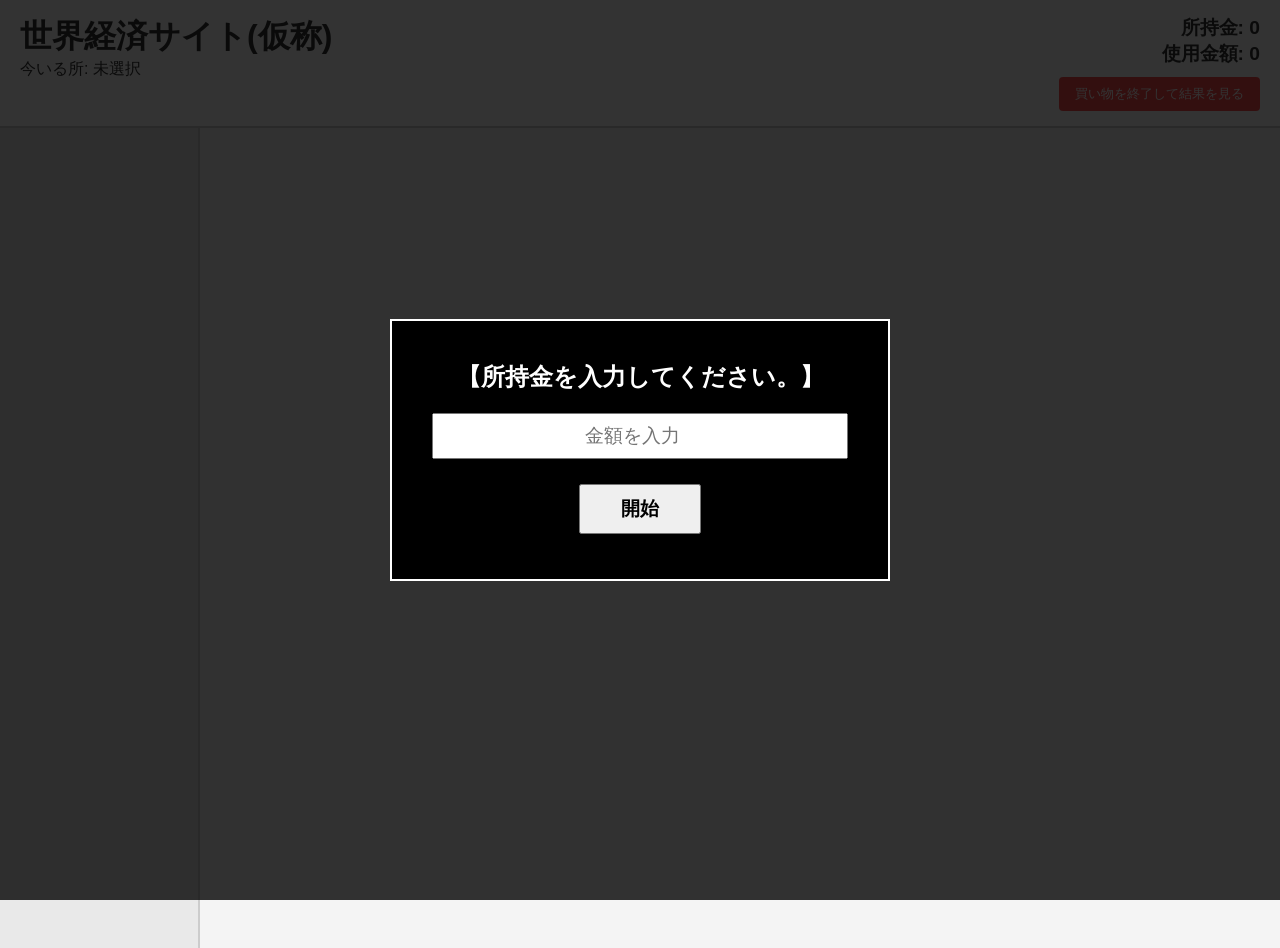
<file: index.html>
<!DOCTYPE html>
<html lang="ja">
<head>
    <meta charset="UTF-8">
    <meta name="viewport" content="width=device-width, initial-scale=1.0">
    <title>世界経済サイト(仮称)</title>
    <style>
        * { box-sizing: border-box; margin: 0; padding: 0; }
        body { font-family: sans-serif; background-color: #f4f4f4; color: #333; }
        
        /* ヘッダー */
        header { display: flex; justify-content: space-between; padding: 15px 20px; background-color: #fff; border-bottom: 2px solid #ccc; }
        .header-right { text-align: right; font-size: 1.2rem; font-weight: bold; }
        #finish-btn { margin-top: 10px; padding: 8px 16px; background-color: #ff4d4d; color: white; border: none; cursor: pointer; border-radius: 4px; }
        
        /* レイアウト */
        .container { display: flex; height: calc(100vh - 80px); }
        
        /* 国家一覧 */
        #country-list { width: 200px; background-color: #e9e9e9; border-right: 2px solid #ccc; padding: 10px; overflow-y: auto; }
        .country-btn { width: 100%; padding: 15px; margin-bottom: 10px; font-size: 1.2rem; background-color: #fff; border: 1px solid #999; cursor: pointer; }
        .country-btn.active { background-color: #ddd; font-weight: bold; }
        
        /* 商品一覧 */
        #item-grid { flex-grow: 1; padding: 20px; display: grid; grid-template-columns: repeat(auto-fill, minmax(200px, 1fr)); gap: 20px; overflow-y: auto; align-content: start; }
        .item-card { background-color: #fff; border: 1px solid #333; display: flex; flex-direction: column; height: 250px; }
        .item-name { text-align: center; padding: 10px; border-bottom: 1px solid #333; font-weight: bold; }
        .item-content { flex-grow: 1; padding: 10px; text-align: center; display: flex; align-items: center; justify-content: center; font-size: 0.9rem; overflow: hidden; }
        .item-content img { max-width: 100%; max-height: 100px; object-fit: contain; }
        .item-price-btn { width: 100%; padding: 15px; background-color: #f9f9f9; border-top: 1px solid #333; border: none; cursor: pointer; font-weight: bold; font-size: 1.1rem; }
        .item-price-btn:hover { background-color: #eee; }
        
        /* モーダル */
        .modal { position: fixed; top: 0; left: 0; width: 100%; height: 100%; background-color: rgba(0, 0, 0, 0.8); display: flex; justify-content: center; align-items: center; z-index: 1000; }
        .modal.hidden { display: none; }
        .modal-content { background-color: black; color: white; padding: 40px; text-align: center; border: 2px solid white; width: 90%; max-width: 500px; }
        .modal-content input { width: 100%; padding: 10px; margin: 20px 0; font-size: 1.2rem; text-align: center; }
        .modal-content button { padding: 10px 40px; font-size: 1.2rem; font-weight: bold; cursor: pointer; margin: 5px; }
        #result-text { width: 100%; height: 150px; margin: 20px 0; color: black; padding: 10px; font-size: 1rem; }
        
        /* スマホ対応 */
        @media (max-width: 768px) {
            .container { flex-direction: column; }
            #country-list { width: 100%; height: auto; border-right: none; border-bottom: 2px solid #ccc; display: flex; overflow-x: auto; white-space: nowrap; }
            .country-btn { width: auto; margin-bottom: 0; margin-right: 10px; flex-shrink: 0; }
        }
    </style>
</head>
<body>
    <div id="start-modal" class="modal">
        <div class="modal-content">
            <h2>【所持金を入力してください。】</h2>
            <input type="number" id="initial-money-input" placeholder="金額を入力" min="0">
            <button id="start-btn">開始</button>
        </div>
    </div>

    <div id="result-modal" class="modal hidden">
        <div class="modal-content">
            <h2>購入結果</h2>
            <textarea id="result-text" readonly></textarea>
            <button id="copy-btn">結果をコピー</button>
            <button id="close-result-btn">閉じる</button>
        </div>
    </div>

    <header>
        <div class="header-left">
            <h1>世界経済サイト(仮称)</h1>
            <p>今いる所: <span id="current-country-display">未選択</span></p>
        </div>
        <div class="header-right">
            <p>所持金: <span id="money-display">0</span></p>
            <p>使用金額: <span id="spent-display">0</span></p>
            <button id="finish-btn">買い物を終了して結果を見る</button>
        </div>
    </header>

    <div class="container">
        <aside id="country-list"></aside>
        <main id="item-grid"></main>
    </div>

    <script>
        // ===================================================================================
        // 【★★★ 絶対に変更が必要な箇所 ★★★】 
        // 以下のURLを、あなたがGASで「新しいデプロイ」をして取得したウェブアプリのURLに書き換えてください。
        // ===================================================================================
        
        const GAS_URL = "https://script.google.com/macros/s/AKfycbzwKCQbkKFs-WcxUBkxaF1xGWVRueg4aNUHkLwcmiSA7slNznaUGaqVVc6xt3tFTmyLLA/exec";
        
        // ===================================================================================

        let currentMoney = 0;
        let spentMoney = 0;
        let siteData = { countries: [], items: [] };
        let purchasedItems = [];

        // 初期化処理：data.jsonを読み込む
        async function loadData() {
            try {
                // 同じ階層にある data.json を読み込む
                const response = await fetch('data.json');
                if (!response.ok) throw new Error("データの読み込みに失敗しました");
                siteData = await response.json();
            } catch (error) {
                console.error(error);
                // 読み込めなかった場合のフォールバック
                siteData = { countries: [], items: [] };
            }
        }

        // 開始ボタン処理
        document.getElementById('start-btn').addEventListener('click', async () => {
            const inputVal = parseInt(document.getElementById('initial-money-input').value, 10);
            if (isNaN(inputVal) || inputVal < 0) return alert("正しい金額を入力してください。");
            
            currentMoney = inputVal;
            updateDisplay();
            document.getElementById('start-modal').classList.add('hidden');
            
            await loadData();
            renderCountryList();
            if (siteData.countries.length > 0) selectCountry(siteData.countries[0].id);
        });

        function updateDisplay() {
            document.getElementById('money-display').textContent = currentMoney.toLocaleString();
            document.getElementById('spent-display').textContent = spentMoney.toLocaleString();
        }

        function renderCountryList() {
            const listEl = document.getElementById('country-list');
            listEl.innerHTML = '';
            siteData.countries.forEach(country => {
                const btn = document.createElement('button');
                btn.className = 'country-btn';
                btn.textContent = country.name;
                btn.onclick = () => selectCountry(country.id);
                listEl.appendChild(btn);
            });
        }

        function selectCountry(countryId) {
            const country = siteData.countries.find(c => c.id === countryId);
            if(!country) return;
            document.getElementById('current-country-display').textContent = country.name;

            document.querySelectorAll('.country-btn').forEach(btn => {
                btn.classList.toggle('active', btn.textContent === country.name);
            });

            const gridEl = document.getElementById('item-grid');
            gridEl.innerHTML = '';
            const items = siteData.items.filter(item => item.countryId === countryId);

            items.forEach(item => {
                const card = document.createElement('div');
                card.className = 'item-card';
                const content = item.image ? `<img src="${item.image}" alt="">` : `<p>${item.description}</p>`;
                card.innerHTML = `
                    <div class="item-name">${item.name}</div>
                    <div class="item-content">${content}</div>
                    <button class="item-price-btn" onclick="buyItem('${item.id}')">${item.price.toLocaleString()} 購入</button>
                `;
                gridEl.appendChild(card);
            });
        }

        window.buyItem = function(itemId) {
            const item = siteData.items.find(i => i.id === itemId);
            if (!item || currentMoney < item.price) return alert("所持金が足りません！");

            currentMoney -= item.price;
            spentMoney += item.price;
            updateDisplay();

            const countryName = siteData.countries.find(c => c.id === item.countryId).name;
            purchasedItems.push(`【${countryName}】${item.name} (${item.price}円)`);

            // GASへデータ送信
            if (GAS_URL) {
                fetch(GAS_URL, {
                    method: 'POST',
                    headers: { 'Content-Type': 'text/plain' },
                    body: JSON.stringify({ countryId: item.countryId, countryName: countryName, itemName: item.name, price: item.price })
                }).catch(e => console.error(e));
            }
        };

        // 終了処理
        document.getElementById('finish-btn').addEventListener('click', () => {
            let res = `--- お買い物結果 ---\n最終所持金: ${currentMoney}円\n総使用金額: ${spentMoney}円\n\n【購入した商品】\n`;
            res += purchasedItems.length ? purchasedItems.join('\n') : "何も購入しませんでした。";
            document.getElementById('result-text').value = res;
            document.getElementById('result-modal').classList.remove('hidden');
        });

        document.getElementById('copy-btn').addEventListener('click', () => {
            document.getElementById('result-text').select();
            document.execCommand('copy');
            alert("コピーしました！");
        });
        document.getElementById('close-result-btn').addEventListener('click', () => document.getElementById('result-modal').classList.add('hidden'));
    </script>
</body>
</html>
</file>
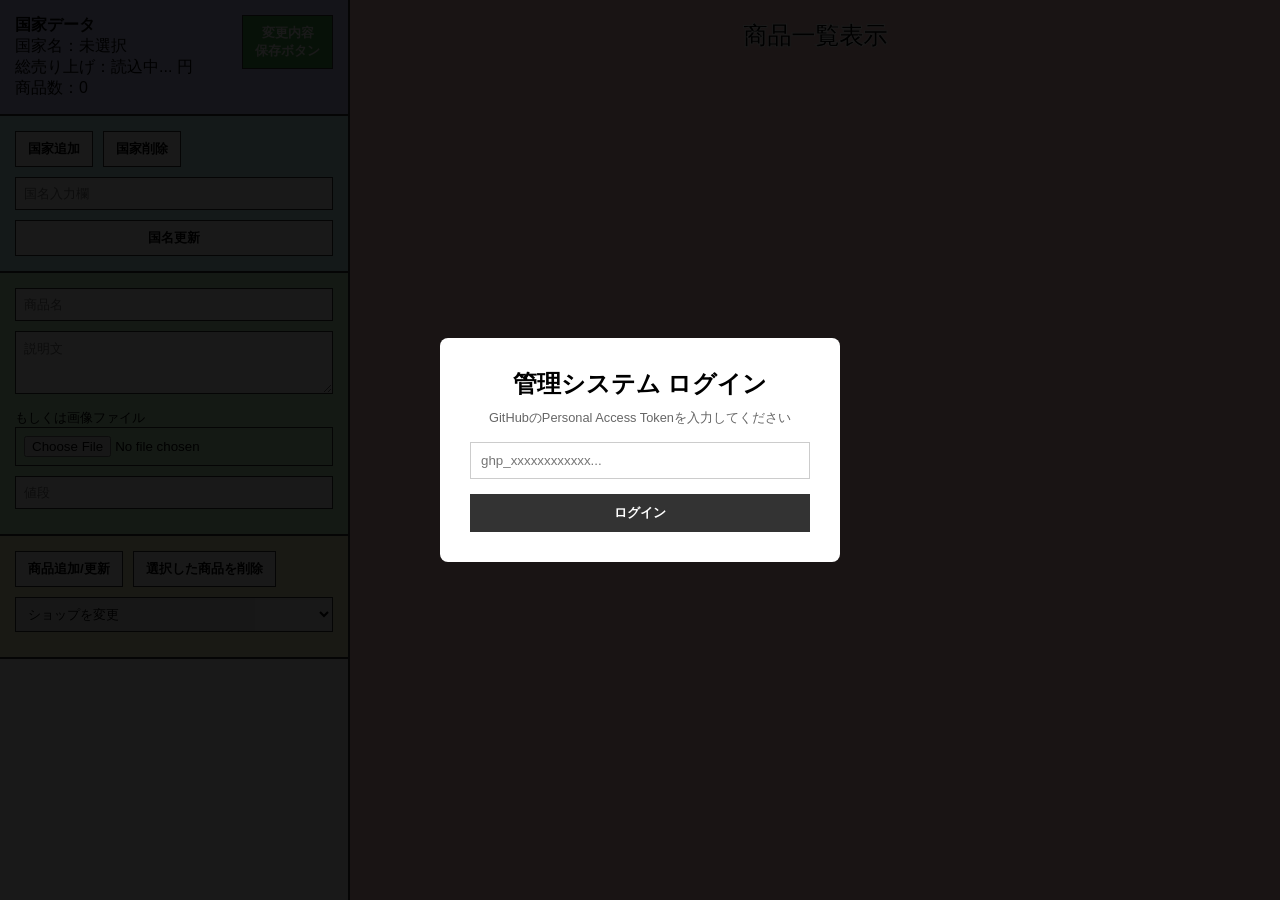
<file: Admin.html>
<!DOCTYPE html>
<html lang="ja">
<head>
    <meta charset="UTF-8">
    <title>管理サイト</title>
    <style>
        * { box-sizing: border-box; margin: 0; padding: 0; }
        body { font-family: sans-serif; display: flex; height: 100vh; overflow: hidden; }
        
        /* ログイン（トークン入力）モーダル */
        #login-modal { position: fixed; top: 0; left: 0; width: 100%; height: 100%; background-color: rgba(0, 0, 0, 0.9); display: flex; justify-content: center; align-items: center; z-index: 2000; }
        .login-content { background-color: white; padding: 30px; border-radius: 8px; text-align: center; width: 400px; }
        .login-content input { width: 100%; padding: 10px; margin: 15px 0; border: 1px solid #ccc; }
        .login-content button { padding: 10px 20px; background-color: #333; color: white; border: none; cursor: pointer; font-weight: bold; width: 100%; }

        /* 左側：操作パネル */
        #control-panel { width: 350px; display: flex; flex-direction: column; border-right: 2px solid #333; overflow-y: auto; }
        .panel-section { padding: 15px; border-bottom: 2px solid #333; }
        .color-purple { background-color: #ccccff; }
        .color-cyan { background-color: #ccffff; }
        .color-green { background-color: #ccffcc; }
        .color-yellow { background-color: #ffffcc; }
        h3 { margin-bottom: 10px; font-size: 1rem; }
        .input-group { margin-bottom: 10px; }
        .input-group input, .input-group textarea, .input-group select { width: 100%; padding: 8px; border: 1px solid #333; }
        .btn { padding: 8px 12px; background: #fff; border: 1px solid #333; cursor: pointer; font-weight: bold; }
        .btn:hover { background: #eee; }
        .btn-save { background-color: #4CAF50; color: white; float: right; }
        
        /* 右側：プレビュー領域 */
        #preview-area { flex-grow: 1; background-color: #ffcccc; padding: 20px; overflow-y: auto; }
        .preview-title { text-align: center; font-size: 1.5rem; font-weight: bold; margin-bottom: 20px; -webkit-text-stroke: 1px white; }
        #preview-grid { display: grid; grid-template-columns: repeat(auto-fill, minmax(200px, 1fr)); gap: 20px; }
        .item-card { background-color: #fff; border: 1px solid #333; display: flex; flex-direction: column; height: 250px; position: relative; cursor: pointer; }
        .item-name { text-align: center; padding: 10px; border-bottom: 1px solid #333; font-weight: bold; }
        .item-content { flex-grow: 1; padding: 10px; text-align: center; display: flex; align-items: center; justify-content: center; font-size: 0.9rem; overflow: hidden; }
        .item-content img { max-width: 100%; max-height: 100px; object-fit: contain; }
        .item-price { width: 100%; padding: 15px; background-color: #f9f9f9; border-top: 1px solid #333; text-align: center; font-weight: bold; }
        .selected-card { border: 3px solid red; }
    </style>
</head>
<body>

    <div id="login-modal">
        <div class="login-content">
            <h2>管理システム ログイン</h2>
            <p style="font-size: 0.8rem; color: #666; margin-top: 10px;">GitHubのPersonal Access Tokenを入力してください</p>
            <input type="password" id="input-token" placeholder="ghp_xxxxxxxxxxxx...">
            <button onclick="login()">ログイン</button>
        </div>
    </div>

    <div id="control-panel">
        <div class="panel-section color-purple">
            <button class="btn btn-save" onclick="saveDataToGitHub()">変更内容<br>保存ボタン</button>
            <p><strong>国家データ</strong></p>
            <p>国家名：<span id="info-country-name">未選択</span></p>
            <p>総売り上げ：<span id="info-sales">読込中...</span> 円</p>
            <p>商品数：<span id="info-item-count">0</span></p>
        </div>

        <div class="panel-section color-cyan">
            <div style="display: flex; gap: 10px; margin-bottom: 10px;">
                <button class="btn" onclick="addCountry()">国家追加</button>
                <button class="btn" onclick="deleteCountry()">国家削除</button>
            </div>
            <div class="input-group">
                <input type="text" id="input-country-name" placeholder="国名入力欄">
            </div>
            <button class="btn" onclick="updateCountryName()" style="width: 100%;">国名更新</button>
        </div>

        <div class="panel-section color-green">
            <div class="input-group">
                <input type="text" id="input-item-name" placeholder="商品名">
            </div>
            <div class="input-group">
                <textarea id="input-item-desc" placeholder="説明文" rows="3"></textarea>
            </div>
            <div class="input-group">
                <label style="font-size: 0.8rem;">もしくは画像ファイル</label>
                <input type="file" id="input-item-image" accept="image/*">
            </div>
            <div class="input-group">
                <input type="number" id="input-item-price" placeholder="値段">
            </div>
        </div>

        <div class="panel-section color-yellow">
            <div style="display: flex; gap: 10px; margin-bottom: 10px;">
                <button class="btn" onclick="saveItem()">商品追加/更新</button>
                <button class="btn" onclick="deleteItem()">選択した商品を削除</button>
            </div>
            <div class="input-group">
                <select id="shop-selector" onchange="changeShop()">
                    <option value="">ショップを変更</option>
                </select>
            </div>
        </div>
    </div>

    <div id="preview-area" onclick="handleBackgroundClick(event)">
        <div class="preview-title">商品一覧表示</div>
        <div id="preview-grid"></div>
    </div>

    <script>
        // =========================================================================
        // 【★★★ 必須設定箇所 ★★★】 以下の3つをあなたの環境に合わせて書き換えてください
        // =========================================================================
        
        // 1. あなたのGitHubユーザー名（例: "my-account-name"）
        const REPO_OWNER = "Charlotte5227"; 
        
        // 2. 作成したGitHubリポジトリ名（例: "world-economy-game"）
        const REPO_NAME = "Economy_Site"; 
        
        // 3. 【新しいデプロイ】で発行されたGASのウェブアプリURL
        const GAS_URL = "https://script.google.com/macros/s/AKfycbzwKCQbkKFs-WcxUBkxaF1xGWVRueg4aNUHkLwcmiSA7slNznaUGaqVVc6xt3tFTmyLLA/exec"; 
        
        // =========================================================================

        const DATA_FILE_PATH = "data.json";
        let userToken = ""; // 画面から入力されたトークンを保持する変数
        
        let adminData = { countries: [], items: [] };
        let currentShopId = null;
        let selectedItemId = null;
        let dataFileSha = null;

        // --- ログイン処理 ---
        async function login() {
            const tokenInput = document.getElementById('input-token').value;
            if (!tokenInput) return alert("トークンを入力してください。");
            
            userToken = tokenInput; // トークンを変数に記憶（画面を閉じると消えます）
            
            try {
                // トークンが正しいかテスト通信
                const res = await fetch(`https://api.github.com/user`, {
                    headers: { 'Authorization': `token ${userToken}` }
                });
                
                if (res.ok) {
                    document.getElementById('login-modal').style.display = 'none';
                    await initAdmin(); // 管理画面の初期化へ
                } else {
                    alert("トークンが間違っているか、権限がありません。");
                    userToken = ""; // リセット
                }
            } catch (e) {
                alert("通信エラーが発生しました。");
            }
        }

        // --- 管理画面の初期化 ---
        async function initAdmin() {
            await fetchGitHubData();
            await fetchSalesData(); // GASから売上を取得
            updateShopSelector();
            if (adminData.countries.length > 0) {
                document.getElementById('shop-selector').value = adminData.countries[0].id;
                changeShop();
            }
        }

        // --- GASから売上合計を取得 ---
        async function fetchSalesData() {
            if (GAS_URL === "ここにGASのウェブアプリURLを貼り付けてください") return;
            try {
                const res = await fetch(GAS_URL); // GET通信
                const json = await res.json();
                if (json.sales !== undefined) {
                    document.getElementById('info-sales').textContent = json.sales.toLocaleString();
                }
            } catch (e) {
                console.error("売上取得エラー:", e);
                document.getElementById('info-sales').textContent = "エラー";
            }
        }

        // --- 以下、前回と同じGitHubデータの取得・保存・プレビュー処理 ---
        
        async function fetchGitHubData() {
            try {
                const res = await fetch(`https://api.github.com/repos/${REPO_OWNER}/${REPO_NAME}/contents/${DATA_FILE_PATH}`, {
                    headers: { 'Authorization': `token ${userToken}` } // 記憶したトークンを使用
                });
                if (res.status === 404) { adminData = { countries: [], items: [] }; return; }
                const json = await res.json();
                dataFileSha = json.sha;
                const decoded = decodeURIComponent(escape(atob(json.content)));
                adminData = JSON.parse(decoded);
            } catch (e) { console.error("データ取得エラー", e); }
        }

        async function saveDataToGitHub() {
            try {
                const contentStr = JSON.stringify(adminData, null, 2);
                const encoded = btoa(unescape(encodeURIComponent(contentStr)));
                const body = { message: "Update data.json via Admin", content: encoded, sha: dataFileSha };
                
                const res = await fetch(`https://api.github.com/repos/${REPO_OWNER}/${REPO_NAME}/contents/${DATA_FILE_PATH}`, {
                    method: 'PUT',
                    headers: { 'Authorization': `token ${userToken}`, 'Content-Type': 'application/json' },
                    body: JSON.stringify(body)
                });
                
                const resJson = await res.json();
                dataFileSha = resJson.content.sha;
                alert("保存が完了しました！");
            } catch (e) { alert("保存に失敗しました。"); console.error(e); }
        }

        async function uploadImageToGitHub(file) {
            return new Promise((resolve, reject) => {
                const reader = new FileReader();
                reader.onload = async (e) => {
                    const base64Data = e.target.result.split(',')[1];
                    const fileName = `img_${Date.now()}.png`;
                    const path = `image/${fileName}`;
                    
                    try {
                        await fetch(`https://api.github.com/repos/${REPO_OWNER}/${REPO_NAME}/contents/${path}`, {
                            method: 'PUT',
                            headers: { 'Authorization': `token ${userToken}`, 'Content-Type': 'application/json' },
                            body: JSON.stringify({ message: "Upload image", content: base64Data })
                        });
                        resolve(path);
                    } catch (err) { reject(err); }
                };
                reader.readAsDataURL(file);
            });
        }

        function updateShopSelector() {
            const selector = document.getElementById('shop-selector');
            selector.innerHTML = '<option value="">ショップを変更</option>';
            adminData.countries.forEach(c => {
                const opt = document.createElement('option');
                opt.value = c.id;
                opt.textContent = c.name;
                selector.appendChild(opt);
            });
        }

        function changeShop() {
            currentShopId = document.getElementById('shop-selector').value;
            const country = adminData.countries.find(c => c.id === currentShopId);
            if (country) {
                document.getElementById('info-country-name').textContent = country.name;
                document.getElementById('input-country-name').value = country.name;
            }
            selectedItemId = null;
            clearItemInputs();
            renderPreview();
        }

        function renderPreview() {
            const grid = document.getElementById('preview-grid');
            grid.innerHTML = '';
            let itemCount = 0;

            if (currentShopId) {
                const items = adminData.items.filter(i => i.countryId === currentShopId);
                itemCount = items.length;
                items.forEach(item => {
                    const card = document.createElement('div');
                    card.className = `item-card ${item.id === selectedItemId ? 'selected-card' : ''}`;
                    card.onclick = () => selectItem(item);
                    
                    const content = item.image ? `<img src="${item.image}" alt="">` : `<p>${item.description}</p>`;
                    card.innerHTML = `
                        <div class="item-name">${item.name}</div>
                        <div class="item-content">${content}</div>
                        <div class="item-price">${item.price} 円</div>
                    `;
                    grid.appendChild(card);
                });
            }
            document.getElementById('info-item-count').textContent = itemCount;
        }

        function addCountry() {
            const newId = `country_${Date.now()}`;
            adminData.countries.push({ id: newId, name: "新規国家" });
            updateShopSelector();
            document.getElementById('shop-selector').value = newId;
            changeShop();
        }

        function deleteCountry() {
            if (!currentShopId || !confirm("本当にこの国家を削除しますか？")) return;
            adminData.countries = adminData.countries.filter(c => c.id !== currentShopId);
            adminData.items = adminData.items.filter(i => i.countryId !== currentShopId);
            currentShopId = null;
            updateShopSelector();
            renderPreview();
        }

        function updateCountryName() {
            if (!currentShopId) return;
            const newName = document.getElementById('input-country-name').value;
            const c = adminData.countries.find(c => c.id === currentShopId);
            if (c) c.name = newName;
            document.getElementById('info-country-name').textContent = newName;
            updateShopSelector();
            document.getElementById('shop-selector').value = currentShopId;
        }

        function selectItem(item) {
            // 【変更点】すでに選択されている商品をもう一度クリックした場合は、選択を解除する
            if (selectedItemId === item.id) {
                selectedItemId = null;
                clearItemInputs();
                renderPreview();
                return;
            }

            selectedItemId = item.id;
            document.getElementById('input-item-name').value = item.name;
            document.getElementById('input-item-desc').value = item.description;
            document.getElementById('input-item-price').value = item.price;
            document.getElementById('input-item-image').value = "";
            renderPreview();
        }

        // 【新規追加】背景（何もないところ）をクリックした時に選択を解除する関数
        function handleBackgroundClick(event) {
            // クリックした要素が商品カード（.item-card）の外側だった場合のみ解除する
            if (!event.target.closest('.item-card')) {
                if (selectedItemId !== null) {
                    selectedItemId = null;
                    clearItemInputs();
                    renderPreview();
                }
            }
        }

        function clearItemInputs() {
            document.getElementById('input-item-name').value = "";
            document.getElementById('input-item-desc').value = "";
            document.getElementById('input-item-price').value = "";
            document.getElementById('input-item-image').value = "";
        }

        async function saveItem() {
            if (!currentShopId) return alert("ショップを選択してください。");
            
            const name = document.getElementById('input-item-name').value;
            const desc = document.getElementById('input-item-desc').value;
            const price = parseInt(document.getElementById('input-item-price').value, 10);
            const imageFile = document.getElementById('input-item-image').files[0];

            if (!name || isNaN(price)) return alert("商品名と値段を正しく入力してください。");

            let imagePath = "";
            if (imageFile) {
                try {
                    imagePath = await uploadImageToGitHub(imageFile);
                } catch (e) { return alert("画像のアップロードに失敗しました。"); }
            }

            if (selectedItemId) {
                const item = adminData.items.find(i => i.id === selectedItemId);
                item.name = name;
                item.description = desc;
                item.price = price;
                if (imagePath) item.image = imagePath;
            } else {
                adminData.items.push({
                    id: `item_${Date.now()}`,
                    countryId: currentShopId,
                    name: name,
                    description: desc,
                    image: imagePath,
                    price: price
                });
            }
            
            clearItemInputs();
            selectedItemId = null;
            renderPreview();
        }

        function deleteItem() {
            if (!selectedItemId) return;
            adminData.items = adminData.items.filter(i => i.id !== selectedItemId);
            selectedItemId = null;
            clearItemInputs();
            renderPreview();
        }
    </script>
</body>
</html>
</file>
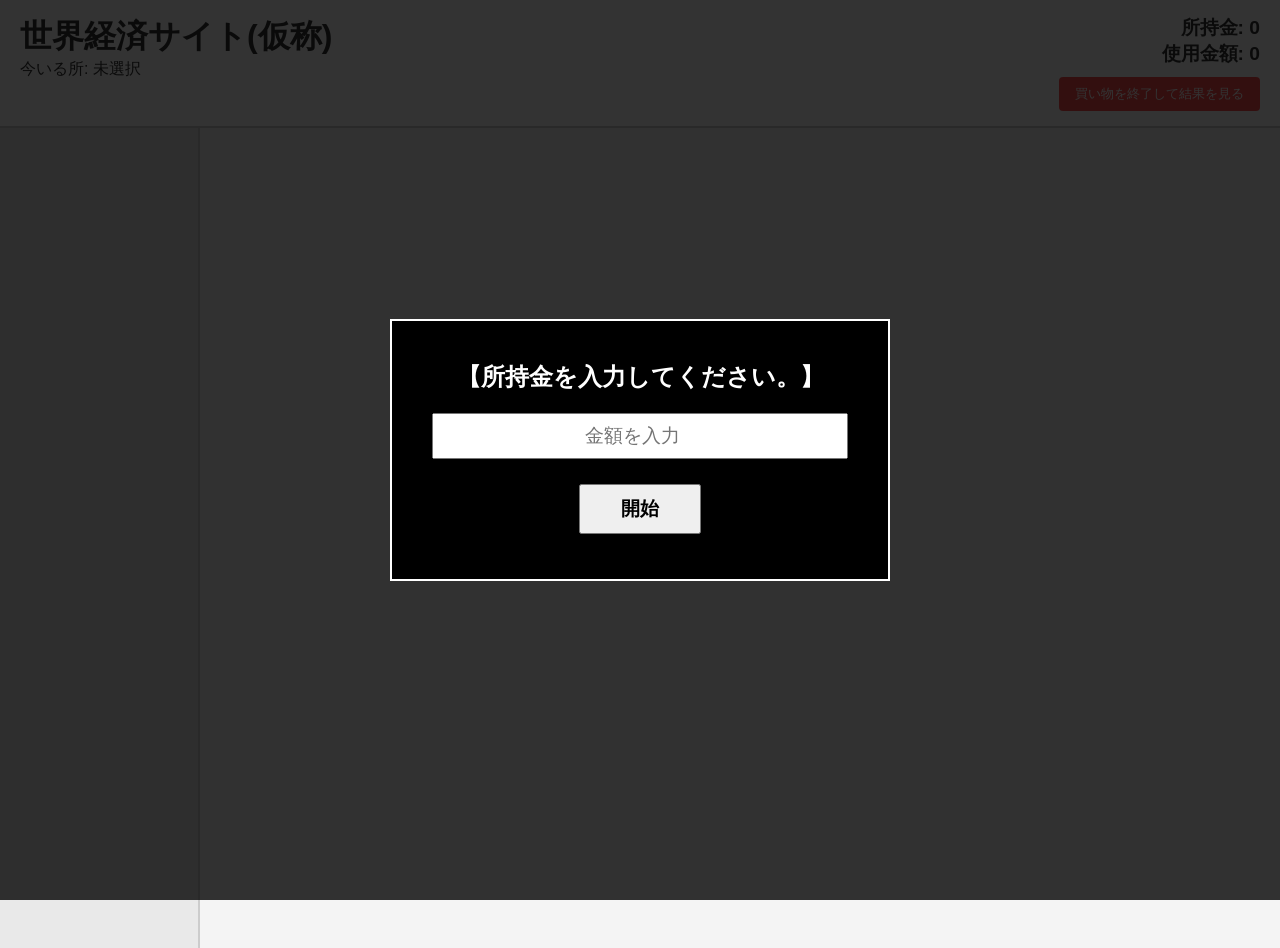
<file: View.htm>
<!DOCTYPE html>
<html lang="ja">
<head>
    <meta charset="UTF-8">
    <meta name="viewport" content="width=device-width, initial-scale=1.0">
    <title>世界経済サイト(仮称)</title>
    <style>
        * { box-sizing: border-box; margin: 0; padding: 0; }
        body { font-family: sans-serif; background-color: #f4f4f4; color: #333; }
        
        /* ヘッダー */
        header { display: flex; justify-content: space-between; padding: 15px 20px; background-color: #fff; border-bottom: 2px solid #ccc; }
        .header-right { text-align: right; font-size: 1.2rem; font-weight: bold; }
        #finish-btn { margin-top: 10px; padding: 8px 16px; background-color: #ff4d4d; color: white; border: none; cursor: pointer; border-radius: 4px; }
        
        /* レイアウト */
        .container { display: flex; height: calc(100vh - 80px); }
        
        /* 国家一覧 */
        #country-list { width: 200px; background-color: #e9e9e9; border-right: 2px solid #ccc; padding: 10px; overflow-y: auto; }
        .country-btn { width: 100%; padding: 15px; margin-bottom: 10px; font-size: 1.2rem; background-color: #fff; border: 1px solid #999; cursor: pointer; }
        .country-btn.active { background-color: #ddd; font-weight: bold; }
        
        /* 商品一覧 */
        #item-grid { flex-grow: 1; padding: 20px; display: grid; grid-template-columns: repeat(auto-fill, minmax(200px, 1fr)); gap: 20px; overflow-y: auto; align-content: start; }
        .item-card { background-color: #fff; border: 1px solid #333; display: flex; flex-direction: column; height: 250px; }
        .item-name { text-align: center; padding: 10px; border-bottom: 1px solid #333; font-weight: bold; }
        .item-content { flex-grow: 1; padding: 10px; text-align: center; display: flex; align-items: center; justify-content: center; font-size: 0.9rem; overflow: hidden; }
        .item-content img { max-width: 100%; max-height: 100px; object-fit: contain; }
        .item-price-btn { width: 100%; padding: 15px; background-color: #f9f9f9; border-top: 1px solid #333; border: none; cursor: pointer; font-weight: bold; font-size: 1.1rem; }
        .item-price-btn:hover { background-color: #eee; }
        
        /* モーダル */
        .modal { position: fixed; top: 0; left: 0; width: 100%; height: 100%; background-color: rgba(0, 0, 0, 0.8); display: flex; justify-content: center; align-items: center; z-index: 1000; }
        .modal.hidden { display: none; }
        .modal-content { background-color: black; color: white; padding: 40px; text-align: center; border: 2px solid white; width: 90%; max-width: 500px; }
        .modal-content input { width: 100%; padding: 10px; margin: 20px 0; font-size: 1.2rem; text-align: center; }
        .modal-content button { padding: 10px 40px; font-size: 1.2rem; font-weight: bold; cursor: pointer; margin: 5px; }
        #result-text { width: 100%; height: 150px; margin: 20px 0; color: black; padding: 10px; font-size: 1rem; }
        
        /* スマホ対応 */
        @media (max-width: 768px) {
            .container { flex-direction: column; }
            #country-list { width: 100%; height: auto; border-right: none; border-bottom: 2px solid #ccc; display: flex; overflow-x: auto; white-space: nowrap; }
            .country-btn { width: auto; margin-bottom: 0; margin-right: 10px; flex-shrink: 0; }
        }
    </style>
</head>
<body>
    <div id="start-modal" class="modal">
        <div class="modal-content">
            <h2>【所持金を入力してください。】</h2>
            <input type="number" id="initial-money-input" placeholder="金額を入力" min="0">
            <button id="start-btn">開始</button>
        </div>
    </div>

    <div id="result-modal" class="modal hidden">
        <div class="modal-content">
            <h2>購入結果</h2>
            <textarea id="result-text" readonly></textarea>
            <button id="copy-btn">結果をコピー</button>
            <button id="close-result-btn">閉じる</button>
        </div>
    </div>

    <header>
        <div class="header-left">
            <h1>世界経済サイト(仮称)</h1>
            <p>今いる所: <span id="current-country-display">未選択</span></p>
        </div>
        <div class="header-right">
            <p>所持金: <span id="money-display">0</span></p>
            <p>使用金額: <span id="spent-display">0</span></p>
            <button id="finish-btn">買い物を終了して結果を見る</button>
        </div>
    </header>

    <div class="container">
        <aside id="country-list"></aside>
        <main id="item-grid"></main>
    </div>

    <script>
        // =========================================================
        // 【▼ 要変更 ▼】 GAS（Google Apps Script）のWebアプリURL
        // =========================================================
        const GAS_URL = "https://script.google.com/macros/s/AKfycbzwKCQbkKFs-WcxUBkxaF1xGWVRueg4aNUHkLwcmiSA7slNznaUGaqVVc6xt3tFTmyLLA/exec";
        // =========================================================

        let currentMoney = 0;
        let spentMoney = 0;
        let siteData = { countries: [], items: [] };
        let purchasedItems = [];

        // 初期化処理：data.jsonを読み込む
        async function loadData() {
            try {
                // GitHub Pages上にある data.json を読み込む
                const response = await fetch('data.json');
                if (!response.ok) throw new Error("データの読み込みに失敗しました");
                siteData = await response.json();
            } catch (error) {
                console.error(error);
                // 読み込めなかった場合のフォールバック（テスト用空データ）
                siteData = { countries: [], items: [] };
            }
        }

        // 開始ボタン処理
        document.getElementById('start-btn').addEventListener('click', async () => {
            const inputVal = parseInt(document.getElementById('initial-money-input').value, 10);
            if (isNaN(inputVal) || inputVal < 0) return alert("正しい金額を入力してください。");
            
            currentMoney = inputVal;
            updateDisplay();
            document.getElementById('start-modal').classList.add('hidden');
            
            await loadData();
            renderCountryList();
            if (siteData.countries.length > 0) selectCountry(siteData.countries[0].id);
        });

        function updateDisplay() {
            document.getElementById('money-display').textContent = currentMoney.toLocaleString();
            document.getElementById('spent-display').textContent = spentMoney.toLocaleString();
        }

        function renderCountryList() {
            const listEl = document.getElementById('country-list');
            listEl.innerHTML = '';
            siteData.countries.forEach(country => {
                const btn = document.createElement('button');
                btn.className = 'country-btn';
                btn.textContent = country.name;
                btn.onclick = () => selectCountry(country.id);
                listEl.appendChild(btn);
            });
        }

        function selectCountry(countryId) {
            const country = siteData.countries.find(c => c.id === countryId);
            if(!country) return;
            document.getElementById('current-country-display').textContent = country.name;

            document.querySelectorAll('.country-btn').forEach(btn => {
                btn.classList.toggle('active', btn.textContent === country.name);
            });

            const gridEl = document.getElementById('item-grid');
            gridEl.innerHTML = '';
            const items = siteData.items.filter(item => item.countryId === countryId);

            items.forEach(item => {
                const card = document.createElement('div');
                card.className = 'item-card';
                const content = item.image ? `<img src="${item.image}" alt="">` : `<p>${item.description}</p>`;
                card.innerHTML = `
                    <div class="item-name">${item.name}</div>
                    <div class="item-content">${content}</div>
                    <button class="item-price-btn" onclick="buyItem('${item.id}')">${item.price.toLocaleString()} 購入</button>
                `;
                gridEl.appendChild(card);
            });
        }

        window.buyItem = function(itemId) {
            const item = siteData.items.find(i => i.id === itemId);
            if (!item || currentMoney < item.price) return alert("所持金が足りません！");

            currentMoney -= item.price;
            spentMoney += item.price;
            updateDisplay();

            const countryName = siteData.countries.find(c => c.id === item.countryId).name;
            purchasedItems.push(`【${countryName}】${item.name} (${item.price}円)`);

            // GASへデータ送信
            if (GAS_URL !== "ここにGASのURLを貼り付けてください") {
                fetch(GAS_URL, {
                    method: 'POST',
                    headers: { 'Content-Type': 'text/plain' },
                    body: JSON.stringify({ countryId: item.countryId, countryName: countryName, itemName: item.name, price: item.price })
                }).catch(e => console.error(e));
            }
        };

        // 終了処理
        document.getElementById('finish-btn').addEventListener('click', () => {
            let res = `--- お買い物結果 ---\n最終所持金: ${currentMoney}円\n総使用金額: ${spentMoney}円\n\n【購入した商品】\n`;
            res += purchasedItems.length ? purchasedItems.join('\n') : "何も購入しませんでした。";
            document.getElementById('result-text').value = res;
            document.getElementById('result-modal').classList.remove('hidden');
        });

        document.getElementById('copy-btn').addEventListener('click', () => {
            document.getElementById('result-text').select();
            document.execCommand('copy');
            alert("コピーしました！");
        });
        document.getElementById('close-result-btn').addEventListener('click', () => document.getElementById('result-modal').classList.add('hidden'));
    </script>
</body>
</html>
</file>
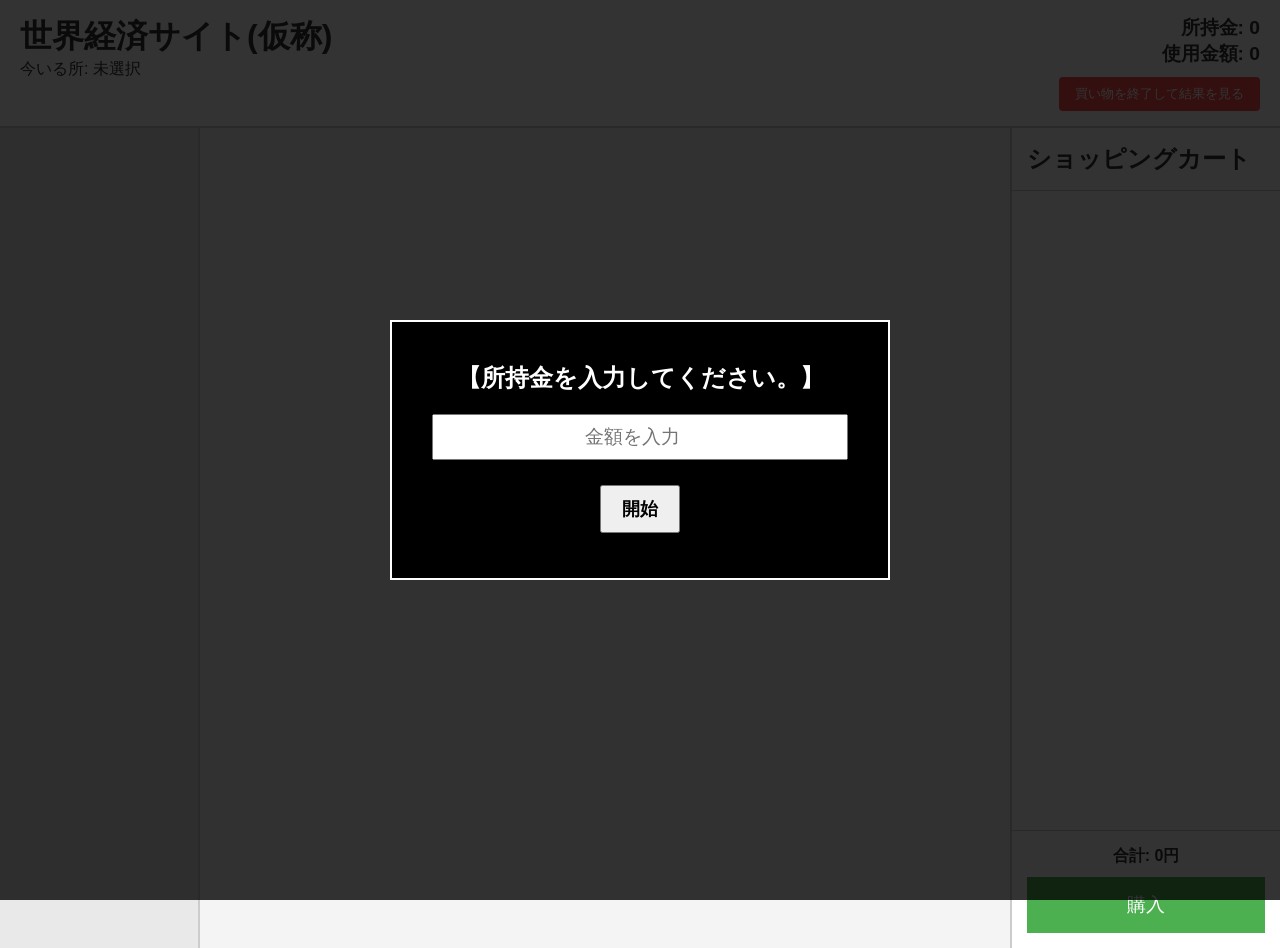
<file: View.html>
<!DOCTYPE html>
<html lang="ja">
<head>
    <meta charset="UTF-8">
    <meta name="viewport" content="width=device-width, initial-scale=1.0">
    <title>世界経済サイト(仮称)</title>
    <style>
        * { box-sizing: border-box; margin: 0; padding: 0; }
        body { font-family: sans-serif; background-color: #f4f4f4; color: #333; }
        
        /* ヘッダー */
        header { display: flex; justify-content: space-between; padding: 15px 20px; background-color: #fff; border-bottom: 2px solid #ccc; }
        .header-right { text-align: right; font-size: 1.2rem; font-weight: bold; }
        #finish-btn { margin-top: 10px; padding: 8px 16px; background-color: #ff4d4d; color: white; border: none; cursor: pointer; border-radius: 4px; }
        
        /* レイアウト */
        .container { display: flex; height: calc(100vh - 80px); }
        
        /* 国家一覧 */
        #country-list { width: 200px; background-color: #e9e9e9; border-right: 2px solid #ccc; padding: 10px; overflow-y: auto; flex-shrink: 0; }
        .country-btn { width: 100%; padding: 15px; margin-bottom: 10px; font-size: 1.2rem; background-color: #fff; border: 1px solid #999; cursor: pointer; }
        .country-btn.active { background-color: #ddd; font-weight: bold; }
        
        /* 商品一覧 */
        #item-grid { flex-grow: 1; padding: 20px; display: grid; grid-template-columns: repeat(auto-fill, minmax(200px, 1fr)); gap: 20px; overflow-y: auto; align-content: start; }
        .item-card { background-color: #fff; border: 1px solid #333; display: flex; flex-direction: column; height: 250px; }
        .item-name { text-align: center; padding: 10px; border-bottom: 1px solid #333; font-weight: bold; }
        .item-content { flex-grow: 1; padding: 10px; text-align: center; display: flex; align-items: center; justify-content: center; font-size: 0.9rem; overflow: hidden; }
        .item-content img { max-width: 100%; max-height: 100px; object-fit: contain; }
        .item-price-btn { width: 100%; padding: 15px; background-color: #f9f9f9; border-top: 1px solid #333; border: none; cursor: pointer; font-weight: bold; font-size: 1.1rem; }
        .item-price-btn:hover { background-color: #eee; }
        
        /* ショッピングカート */
        #shopping-cart { width: 270px; background-color: #fff; border-left: 2px solid #ccc; display: flex; flex-direction: column; flex-shrink: 0; }
        .cart-header { padding: 15px; border-bottom: 1px solid #ccc; display: flex; justify-content: space-between; align-items: center; }
        #cart-items { flex-grow: 1; overflow-y: auto; padding: 10px; }
        .cart-item { border: 1px solid #ccc; margin-bottom: 10px; padding: 10px; background-color: #fafafa; }
        .cart-item-name { font-size: 0.9rem; font-weight: bold; margin-bottom: 5px; }
        .cart-item-controls { display: flex; align-items: center; justify-content: space-between; }
        .cart-item-controls button { width: 25px; height: 25px; cursor: pointer; font-weight: bold; }
        .cart-item-qty { width: 50px; text-align: center; font-size: 1rem; margin: 0 5px; padding: 2px; } /* 個数入力欄のデザイン */
        .cart-footer { padding: 15px; border-top: 1px solid #ccc; text-align: center; font-weight: bold; }
        #checkout-btn { width: 100%; padding: 15px; margin-top: 10px; background-color: #4CAF50; color: white; border: none; font-size: 1.2rem; cursor: pointer; }
        #checkout-btn:disabled { background-color: #cccccc; cursor: not-allowed; }

        /* モーダル */
        .modal { position: fixed; top: 0; left: 0; width: 100%; height: 100%; background-color: rgba(0, 0, 0, 0.8); display: flex; justify-content: center; align-items: center; z-index: 1000; }
        .modal.hidden { display: none; }
        .modal-content { background-color: black; color: white; padding: 40px; text-align: center; border: 2px solid white; width: 90%; max-width: 500px; }
        .modal-content input[type="number"] { width: 100%; padding: 10px; margin: 20px 0; font-size: 1.2rem; text-align: center; }
        .modal-content button { padding: 10px 20px; font-size: 1.1rem; font-weight: bold; cursor: pointer; margin: 5px; }
        #result-text { width: 100%; height: 200px; margin: 20px 0; color: black; padding: 10px; font-size: 1rem; font-family: monospace; }
        
        /* スマホ用レスポンシブ対応 */
        .hidden-pc { display: none; }

        @media (max-width: 768px) {
            header { flex-direction: column; align-items: center; text-align: center; padding: 10px; }
            .header-right { text-align: center; margin-top: 10px; }
            
            .container { flex-direction: column; height: auto; }
            
            #country-list {
                width: 100%; height: auto; border-right: none; border-bottom: 2px solid #ccc;
                display: flex; flex-direction: row; flex-wrap: nowrap; overflow-x: auto;
                overflow-y: hidden; -webkit-overflow-scrolling: touch; padding: 10px;
            }
            .country-btn { width: auto; margin-bottom: 0; margin-right: 10px; flex-shrink: 0; white-space: nowrap; }

            .hidden-pc { display: block; }
            #close-cart-btn { background: none; border: none; font-size: 1.5rem; cursor: pointer; }
            
            #shopping-cart {
                position: fixed; top: 0; left: 0; width: 100%; height: 100%;
                z-index: 2000; display: none;
            }
            #shopping-cart.open { display: flex; }
            
            #mobile-cart-btn {
                position: fixed; bottom: 20px; right: 20px; padding: 15px 30px;
                background-color: #ff9800; color: white; border: none; border-radius: 30px;
                font-size: 1.2rem; font-weight: bold; box-shadow: 0 4px 6px rgba(0,0,0,0.3); z-index: 1000;
            }
        }
    </style>
</head>
<body>
    <div id="start-modal" class="modal">
        <div class="modal-content">
            <h2>【所持金を入力してください。】</h2>
            <input type="number" id="initial-money-input" placeholder="金額を入力" min="0">
            <button id="start-btn">開始</button>
        </div>
    </div>

    <div id="post-purchase-modal" class="modal hidden">
        <div class="modal-content">
            <h2>購入が完了しました！</h2>
            <p style="margin: 20px 0;">引き続き買い物を続けますか？</p>
            <button id="continue-shopping-btn" style="background-color: #4CAF50; color: white; border: none;">買い物を続ける</button>
            <button id="finish-shopping-btn" style="background-color: #ff4d4d; color: white; border: none;">終了して結果を見る</button>
        </div>
    </div>

    <div id="result-modal" class="modal hidden">
        <div class="modal-content">
            <h2>お買い物結果</h2>
            <textarea id="result-text" readonly></textarea>
            <button id="copy-btn">結果をコピー</button>
            <button id="close-result-btn">閉じる</button>
        </div>
    </div>

    <header>
        <div class="header-left">
            <h1>世界経済サイト(仮称)</h1>
            <p>今いる所: <span id="current-country-display">未選択</span></p>
        </div>
        <div class="header-right">
            <p>所持金: <span id="money-display">0</span></p>
            <p>使用金額: <span id="spent-display">0</span></p>
            <button id="finish-btn">買い物を終了して結果を見る</button>
        </div>
    </header>

    <div class="container">
        <aside id="country-list"></aside>
        
        <main id="item-grid"></main>

        <aside id="shopping-cart">
            <div class="cart-header">
                <h2>ショッピングカート</h2>
                <button id="close-cart-btn" class="hidden-pc">✕</button>
            </div>
            <div id="cart-items"></div>
            <div class="cart-footer">
                <p>合計: <span id="cart-total">0</span>円</p>
                <button id="checkout-btn">購入</button>
            </div>
        </aside>
    </div>

    <button id="mobile-cart-btn" class="hidden-pc">カート (<span id="cart-count">0</span>)</button>

    <script>
        // ===================================================================================
        // GASウェブアプリのURLをここに貼り付けてください
        const GAS_URL = "https://script.google.com/macros/s/AKfycbzwKCQbkKFs-WcxUBkxaF1xGWVRueg4aNUHkLwcmiSA7slNznaUGaqVVc6xt3tFTmyLLA/exec";
        // ===================================================================================

        let currentMoney = 0;
        let spentMoney = 0;
        let siteData = { countries: [], items: [] };
        
        // カートと購入履歴の管理
        let cart = []; 
        let purchasedItems = []; 

        // 初期化処理
        async function loadData() {
            try {
                const response = await fetch('data.json');
                if (!response.ok) throw new Error("データの読み込みに失敗しました");
                siteData = await response.json();
            } catch (error) {
                console.error(error);
                siteData = { countries: [], items: [] };
            }
        }

        document.getElementById('start-btn').addEventListener('click', async () => {
            const inputVal = parseInt(document.getElementById('initial-money-input').value, 10);
            if (isNaN(inputVal) || inputVal < 0) return alert("正しい金額を入力してください。");
            
            currentMoney = inputVal;
            updateDisplay();
            document.getElementById('start-modal').classList.add('hidden');
            
            await loadData();
            renderCountryList();
            if (siteData.countries.length > 0) selectCountry(siteData.countries[0].id);
        });

        function updateDisplay() {
            document.getElementById('money-display').textContent = currentMoney.toLocaleString();
            document.getElementById('spent-display').textContent = spentMoney.toLocaleString();
        }

        function renderCountryList() {
            const listEl = document.getElementById('country-list');
            listEl.innerHTML = '';
            siteData.countries.forEach(country => {
                const btn = document.createElement('button');
                btn.className = 'country-btn';
                btn.textContent = country.name;
                btn.onclick = () => selectCountry(country.id);
                listEl.appendChild(btn);
            });
        }

        function selectCountry(countryId) {
            const country = siteData.countries.find(c => c.id === countryId);
            if(!country) return;
            document.getElementById('current-country-display').textContent = country.name;

            document.querySelectorAll('.country-btn').forEach(btn => {
                btn.classList.toggle('active', btn.textContent === country.name);
            });

            const gridEl = document.getElementById('item-grid');
            gridEl.innerHTML = '';
            const items = siteData.items.filter(item => item.countryId === countryId);

            items.forEach(item => {
                const card = document.createElement('div');
                card.className = 'item-card';
                const content = item.image ? `<img src="${item.image}" alt="">` : `<p>${item.description}</p>`;
                card.innerHTML = `
                    <div class="item-name">${item.name}</div>
                    <div class="item-content">${content}</div>
                    <button class="item-price-btn" onclick="addToCart('${item.id}')">${item.price.toLocaleString()}円 カートに入れる</button>
                `;
                gridEl.appendChild(card);
            });
        }

        // ==========================================
        // カート機能（個数手入力対応）
        // ==========================================
        window.addToCart = function(itemId) {
            const itemData = siteData.items.find(i => i.id === itemId);
            const countryData = siteData.countries.find(c => c.id === itemData.countryId);
            
            const existing = cart.find(cartItem => cartItem.id === itemId);
            if (existing) {
                existing.quantity += 1;
            } else {
                cart.push({
                    id: itemData.id,
                    name: itemData.name,
                    countryName: countryData.name,
                    price: itemData.price,
                    quantity: 1
                });
            }
            renderCart();
        };

        // ＋/－ボタンからの変更処理
        window.updateCartQuantity = function(itemId, change) {
            const item = cart.find(i => i.id === itemId);
            if (item) {
                item.quantity += change;
                if (item.quantity <= 0) {
                    cart = cart.filter(i => i.id !== itemId);
                }
                renderCart();
            }
        };

        // 【新規】手入力による個数変更処理
        window.handleQuantityInput = function(itemId, newValue) {
            const qty = parseInt(newValue, 10);
            
            // バリデーション：数字以外やマイナスの場合はエラー
            if (isNaN(qty) || qty < 0) {
                alert("正しい個数を入力してください（0以上の数字）。");
                renderCart(); // 元の正しい値で画面を再描画して入力を戻す
                return;
            }

            const item = cart.find(i => i.id === itemId);
            if (item) {
                if (qty === 0) {
                    // 0を入力した場合はカートから削除
                    cart = cart.filter(i => i.id !== itemId);
                } else {
                    item.quantity = qty;
                }
                renderCart();
            }
        };

        function renderCart() {
            const cartItemsEl = document.getElementById('cart-items');
            cartItemsEl.innerHTML = '';
            let total = 0;
            let count = 0;

            cart.forEach(item => {
                total += item.price * item.quantity;
                count += item.quantity;
                
                const div = document.createElement('div');
                div.className = 'cart-item';
                // 個数表示部分を input type="number" に変更
                div.innerHTML = `
                    <div class="cart-item-name">【${item.countryName}】${item.name}</div>
                    <div class="cart-item-controls">
                        <span>${item.price.toLocaleString()}円</span>
                        <div style="display: flex; align-items: center;">
                            <button onclick="updateCartQuantity('${item.id}', -1)">-</button>
                            <input type="number" class="cart-item-qty" value="${item.quantity}" min="0" onchange="handleQuantityInput('${item.id}', this.value)">
                            <button onclick="updateCartQuantity('${item.id}', 1)">+</button>
                        </div>
                    </div>
                `;
                cartItemsEl.appendChild(div);
            });

            document.getElementById('cart-total').textContent = total.toLocaleString();
            document.getElementById('cart-count').textContent = count;
        }

        // ==========================================
        // 購入処理と購入後のフロー
        // ==========================================
        document.getElementById('checkout-btn').addEventListener('click', async () => {
            if (cart.length === 0) return alert('カートは空です。');
            
            let totalCost = cart.reduce((sum, item) => sum + (item.price * item.quantity), 0);
            
            if (currentMoney < totalCost) return alert('所持金が足りません！');

            const checkoutBtn = document.getElementById('checkout-btn');
            checkoutBtn.disabled = true;
            checkoutBtn.textContent = "処理中...";

            try {
                if (GAS_URL) {
                    const response = await fetch(GAS_URL, {
                        method: 'POST',
                        headers: { 'Content-Type': 'text/plain' },
                        body: JSON.stringify({ items: cart })
                    });
                    if (!response.ok) throw new Error("送信エラー");
                }

                // 決済処理
                currentMoney -= totalCost;
                spentMoney += totalCost;
                updateDisplay();

                // 購入履歴へ合算（過去に買った商品があれば個数を足す、なければ追加する）
                cart.forEach(cartItem => {
                    const existing = purchasedItems.find(p => p.id === cartItem.id);
                    if (existing) {
                        existing.quantity += cartItem.quantity;
                    } else {
                        purchasedItems.push({...cartItem}); 
                    }
                });

                cart = [];
                renderCart();
                
                // スマホの場合はカートを閉じる
                document.getElementById('shopping-cart').classList.remove('open');
                
                // 【新規】購入完了ポップアップを表示
                document.getElementById('post-purchase-modal').classList.remove('hidden');

            } catch (error) {
                console.error(error);
                alert('売上データの送信に失敗しました。');
            } finally {
                checkoutBtn.disabled = false;
                checkoutBtn.textContent = "購入";
            }
        });

        // 【新規】購入完了ポップアップ内のボタン処理
        document.getElementById('continue-shopping-btn').addEventListener('click', () => {
            document.getElementById('post-purchase-modal').classList.add('hidden');
        });

        document.getElementById('finish-shopping-btn').addEventListener('click', () => {
            document.getElementById('post-purchase-modal').classList.add('hidden');
            // ヘッダーにある「買い物を終了して結果を見る」ボタンの処理を呼び出す
            document.getElementById('finish-btn').click();
        });

        // スマホ用カート開閉
        document.getElementById('mobile-cart-btn').addEventListener('click', () => {
            document.getElementById('shopping-cart').classList.add('open');
        });
        document.getElementById('close-cart-btn').addEventListener('click', () => {
            document.getElementById('shopping-cart').classList.remove('open');
        });

        // ==========================================
        // 終了時の結果出力
        // ==========================================
        document.getElementById('finish-btn').addEventListener('click', () => {
            let res = `--- お買い物結果 ---\n最終所持金: ${currentMoney.toLocaleString()}円\n総使用金額: ${spentMoney.toLocaleString()}円\n\n【購入した商品】\n`;
            
            if (purchasedItems.length === 0) {
                res += "何も購入しませんでした。";
            } else {
                purchasedItems.forEach(item => {
                    const itemTotal = item.price * item.quantity;
                    res += `【${item.countryName}】${item.name} × ${item.quantity} (${itemTotal.toLocaleString()}円)\n`;
                });
            }
            
            document.getElementById('result-text').value = res;
            document.getElementById('result-modal').classList.remove('hidden');
        });

        document.getElementById('copy-btn').addEventListener('click', () => {
            document.getElementById('result-text').select();
            document.execCommand('copy');
            alert("コピーしました！");
        });
        
        document.getElementById('close-result-btn').addEventListener('click', () => {
            document.getElementById('result-modal').classList.add('hidden');
        });
    </script>
</body>
</html>
</file>
